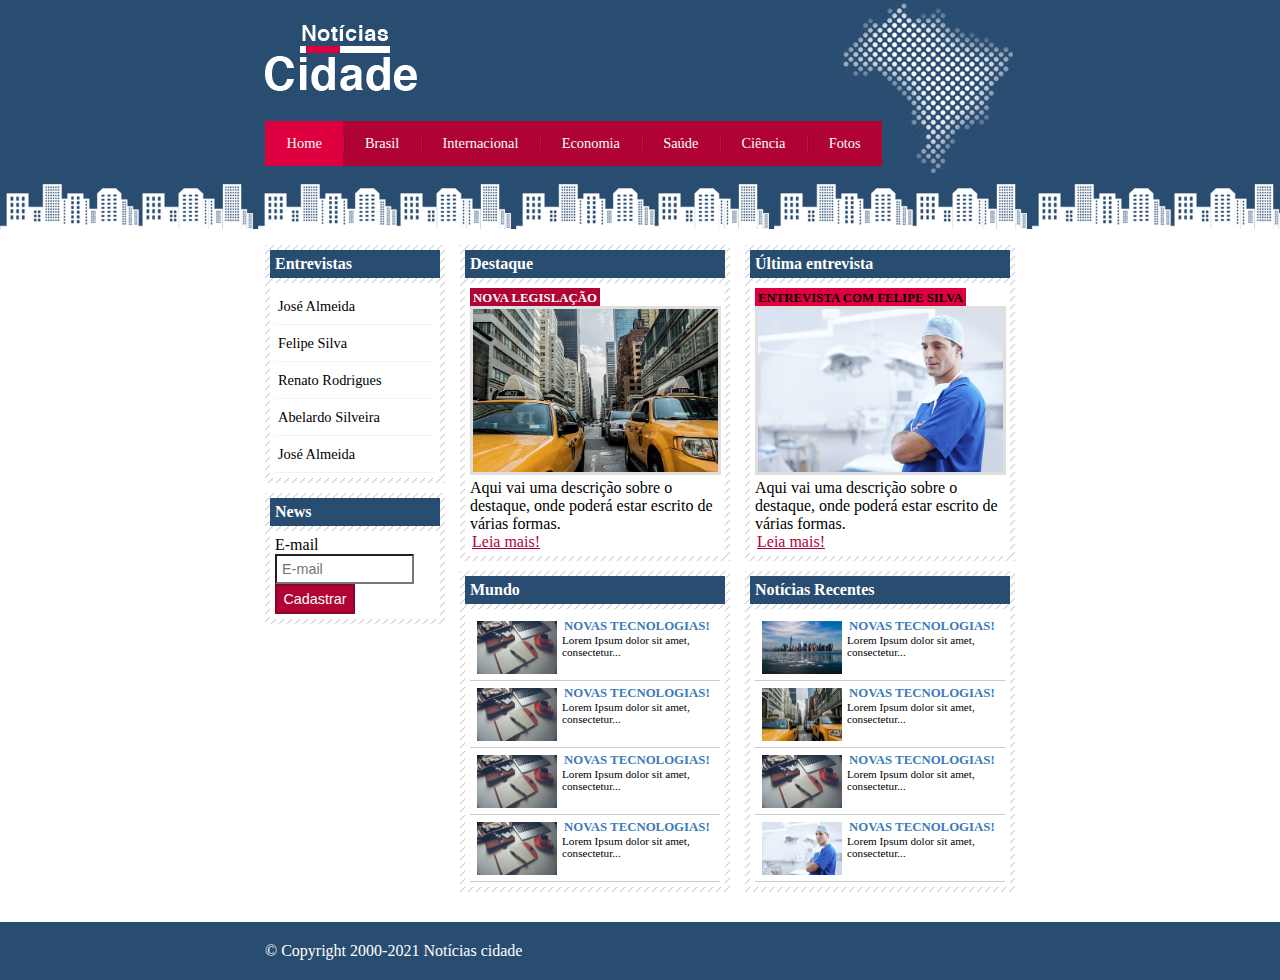
<file: index.html>
<!DOCTYPE html>
<html>
<head>
	<meta charset="utf-8">
	<title>Notícias cidade - Seu site de notícias</title>
	<link rel="stylesheet" type="text/css" href="css/style.css">
</head>
<body id="tres-colunas" class="home">
	<!-- Início container -->
	<div id="container">
		<!-- Início top -->
		<div id="topo">
			<h1 class="logo">Notícias cidade</h1>
			<ul id="navegacao">
				<li class="primeiro">
					<a id="home" href="index.html">Home</a>
				</li>
				<li>
					<a id="brasil" href="brasil.html">Brasil</a>
				</li>
				<li>
					<a id="internacional" href="internacional.html">Internacional</a>
				</li>
				<li>
					<a id="economia" href="economia.html">Economia</a>
				</li>
				<li>
					<a id="saude" href="saude.html">Saúde</a>
				</li>
				<li>
					<a id="ciencia" href="ciencia.html">Ciência</a>
				</li>
				<li>
					<a id="fotos" href="fotos.html">Fotos</a>
				</li>
			</ul>
		</div><!-- fim /topo -->
		<!-- Início top -->
		<div id="conteudo">

			<div id="primario">
				<div class="caixa destaque">
					<h2>Destaque</h2>
					<div class="caixa-conteudo">
						<h3>Nova legislação</h3>
						<img class="imagem-principal" src="img/taxi.jpg">
						<p> 
							Aqui vai uma descrição sobre o destaque,
							onde poderá estar escrito de várias formas.
						</p>
						<a href="nova-legislacao.html">Leia mais!</a>
						
					</div>
				</div>
				<div class="caixa">
					<h2>Mundo</h2>
					<div class="caixa-conteudo">
						<ul id="lista-noticias">
							<li>
								<a href="">
									<img width="80" src="img/tecnologia.jpg">
									<h3>Novas Tecnologias!</h3>
									<p>Lorem Ipsum dolor sit amet, consectetur...</p>
								</a>
							</li>
							<li>
								<a href="">
									<img width="80" src="img/tecnologia.jpg">
									<h3>Novas Tecnologias!</h3>
									<p>Lorem Ipsum dolor sit amet, consectetur...</p>
								</a>
							</li>
							<li>
								<a href="">
									<img width="80" src="img/tecnologia.jpg">
									<h3>Novas Tecnologias!</h3>
									<p>Lorem Ipsum dolor sit amet, consectetur...</p>
								</a>
							</li>
							<li>
								<a href="">
									<img width="80" src="img/tecnologia.jpg">
									<h3>Novas Tecnologias!</h3>
									<p>Lorem Ipsum dolor sit amet, consectetur...</p>
								</a>
							</li>

						</ul>
					</div>
				</div>
			</div>
			<div id="secundario">
				<div class="caixa entrevista">
					<h2>Última entrevista</h2>
					<div class="caixa-conteudo">
						<h3>Entrevista com Felipe Silva</h3>
						<img class="imagem-principal" src="img/doutor.jpg">
						<p> 
							Aqui vai uma descrição sobre o destaque,
							onde poderá estar escrito de várias formas.
						</p>
						<a href="">Leia mais!</a>
						
					</div>
				</div>
				<div class="caixa">
					<h2>Notícias Recentes</h2>
					<div class="caixa-conteudo">
						<ul id="lista-noticias">
							<li>
								<a href="">
									<img width="80" src="img/cidade.jpg">
									<h3>Novas Tecnologias!</h3>
									<p>Lorem Ipsum dolor sit amet, consectetur...</p>
								</a>
							</li>
							<li>
								<a href="">
									<img width="80" src="img/taxi.jpg">
									<h3>Novas Tecnologias!</h3>
									<p>Lorem Ipsum dolor sit amet, consectetur...</p>
								</a>
							</li>
							<li>
								<a href="">
									<img width="80" src="img/tecnologia.jpg">
									<h3>Novas Tecnologias!</h3>
									<p>Lorem Ipsum dolor sit amet, consectetur...</p>
								</a>
							</li>
							<li>
								<a href="">
									<img width="80" src="img/doutor.jpg">
									<h3>Novas Tecnologias!</h3>
									<p>Lorem Ipsum dolor sit amet, consectetur...</p>
								</a>
							</li>
							
						</ul>
					</div>
				</div>
			</div>
			<!-- Início Lateral -->
			<div id="lateral">
				<div class="caixa">
					<h2>Entrevistas</h2>
					<div class="caixa-conteudo">
						<ul>
							<li><a href="">José Almeida</a></li>
							<li><a href="">Felipe Silva</a></li>
							<li><a href="">Renato Rodrigues</a></li>
							<li><a href="">Abelardo Silveira</a></li>
							<li><a href="">José Almeida</a></li>
						</ul>
					</div>
				</div>
				<div class="caixa">
					<h2>News</h2>
					<div class="caixa-conteudo">
						<form>
							<div>
								<label for="email">E-mail</label>
								<input type="text" name="email" id="email" placeholder="E-mail">
							</div>
							<div><input class="submit" type="submit" value="Cadastrar"></div>
						</form>
					</div>
				</div>
			</div>
		</div><!-- fim /conteudo -->
	</div><!-- fim /container -->
	<div id="container-rodape" style="clear: both;"><!-- Início container rodapé -->
		<div id="rodape"> &copy; Copyright 2000-2021 Notícias cidade</div>
	</div> <!-- fim /container rodapé -->
</body>
</html>
</file>
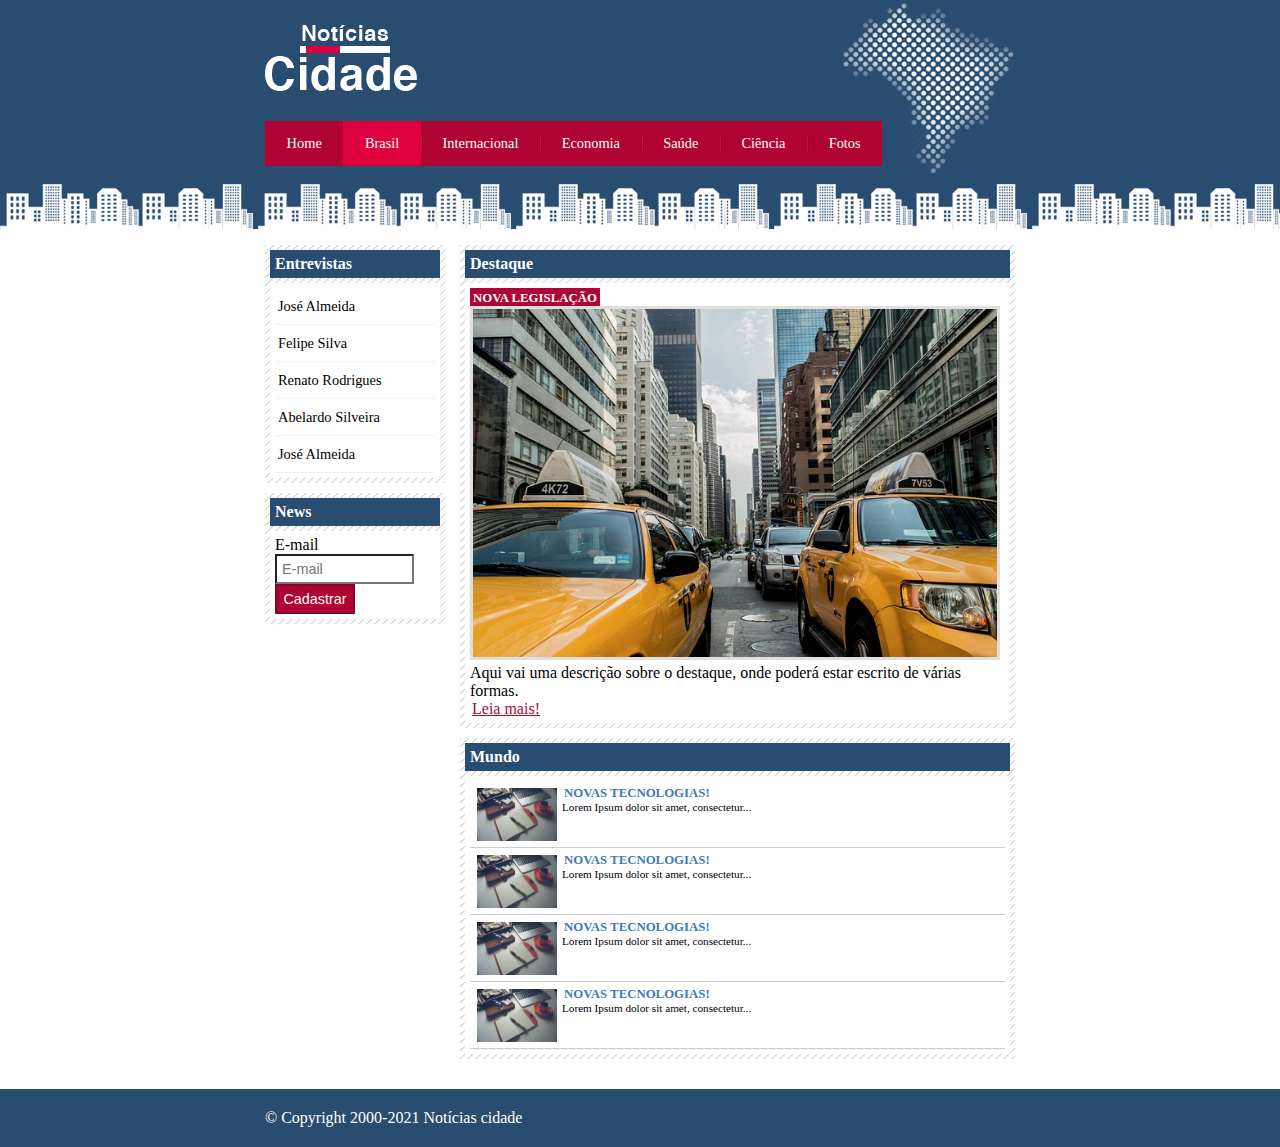
<file: brasil.html>
<!DOCTYPE html>
<html>
<head>
	<meta charset="utf-8">
	<title>Notícias cidade - Seu site de notícias</title>
	<link rel="stylesheet" type="text/css" href="css/style.css">
</head>
<body id="duas-colunas" class="brasil">
	<!-- Início container -->
	<div id="container">
		<!-- Início top -->
		<div id="topo">
			<h1 class="logo">Notícias cidade</h1>
			<ul id="navegacao">
				<li class="primeiro">
					<a id="home" href="index.html">Home</a>
				</li>
				<li>
					<a id="brasil" href="brasil.html">Brasil</a>
				</li>
				<li>
					<a id="internacional" href="internacional.html">Internacional</a>
				</li>
				<li>
					<a id="economia" href="economia.html">Economia</a>
				</li>
				<li>
					<a id="saude" href="saude.html">Saúde</a>
				</li>
				<li>
					<a id="ciencia" href="ciencia.html">Ciência</a>
				</li>
				<li>
					<a id="fotos" href="fotos.html">Fotos</a>
				</li>
			</ul>
		</div><!-- fim /topo -->
		<!-- Início top -->
		<div id="conteudo">

			<div id="primario">
				<div class="caixa destaque">
					<h2>Destaque</h2>
					<div class="caixa-conteudo">
						<h3>Nova legislação</h3>
						<img class="imagem-principal" src="img/taxi.jpg">
						<p> 
							Aqui vai uma descrição sobre o destaque,
							onde poderá estar escrito de várias formas.
						</p>
						<a href="">Leia mais!</a>
						
					</div>
				</div>
				<div class="caixa">
					<h2>Mundo</h2>
					<div class="caixa-conteudo">
						<ul id="lista-noticias">
							<li>
								<a href="">
									<img width="80" src="img/tecnologia.jpg">
									<h3>Novas Tecnologias!</h3>
									<p>Lorem Ipsum dolor sit amet, consectetur...</p>
								</a>
							</li>
							<li>
								<a href="">
									<img width="80" src="img/tecnologia.jpg">
									<h3>Novas Tecnologias!</h3>
									<p>Lorem Ipsum dolor sit amet, consectetur...</p>
								</a>
							</li>
							<li>
								<a href="">
									<img width="80" src="img/tecnologia.jpg">
									<h3>Novas Tecnologias!</h3>
									<p>Lorem Ipsum dolor sit amet, consectetur...</p>
								</a>
							</li>
							<li>
								<a href="">
									<img width="80" src="img/tecnologia.jpg">
									<h3>Novas Tecnologias!</h3>
									<p>Lorem Ipsum dolor sit amet, consectetur...</p>
								</a>
							</li>

						</ul>
					</div>
				</div>
			</div>
			
			<!-- Início Lateral -->
			<div id="lateral">
				<div class="caixa">
					<h2>Entrevistas</h2>
					<div class="caixa-conteudo">
						<ul>
							<li><a href="">José Almeida</a></li>
							<li><a href="">Felipe Silva</a></li>
							<li><a href="">Renato Rodrigues</a></li>
							<li><a href="">Abelardo Silveira</a></li>
							<li><a href="">José Almeida</a></li>
						</ul>
					</div>
				</div>
				<div class="caixa">
					<h2>News</h2>
					<div class="caixa-conteudo">
						<form>
							<div>
								<label for="email">E-mail</label>
								<input type="text" name="email" id="email" placeholder="E-mail">
							</div>
							<div><input class="submit" type="submit" value="Cadastrar"></div>
						</form>
					</div>
				</div>
			</div>
		</div><!-- fim /conteudo -->
	</div><!-- fim /container -->
	<div id="container-rodape" style="clear: both;"><!-- Início container rodapé -->
		<div id="rodape"> &copy; Copyright 2000-2021 Notícias cidade</div>
	</div> <!-- fim /container rodapé -->
</body>
</html>
</file>
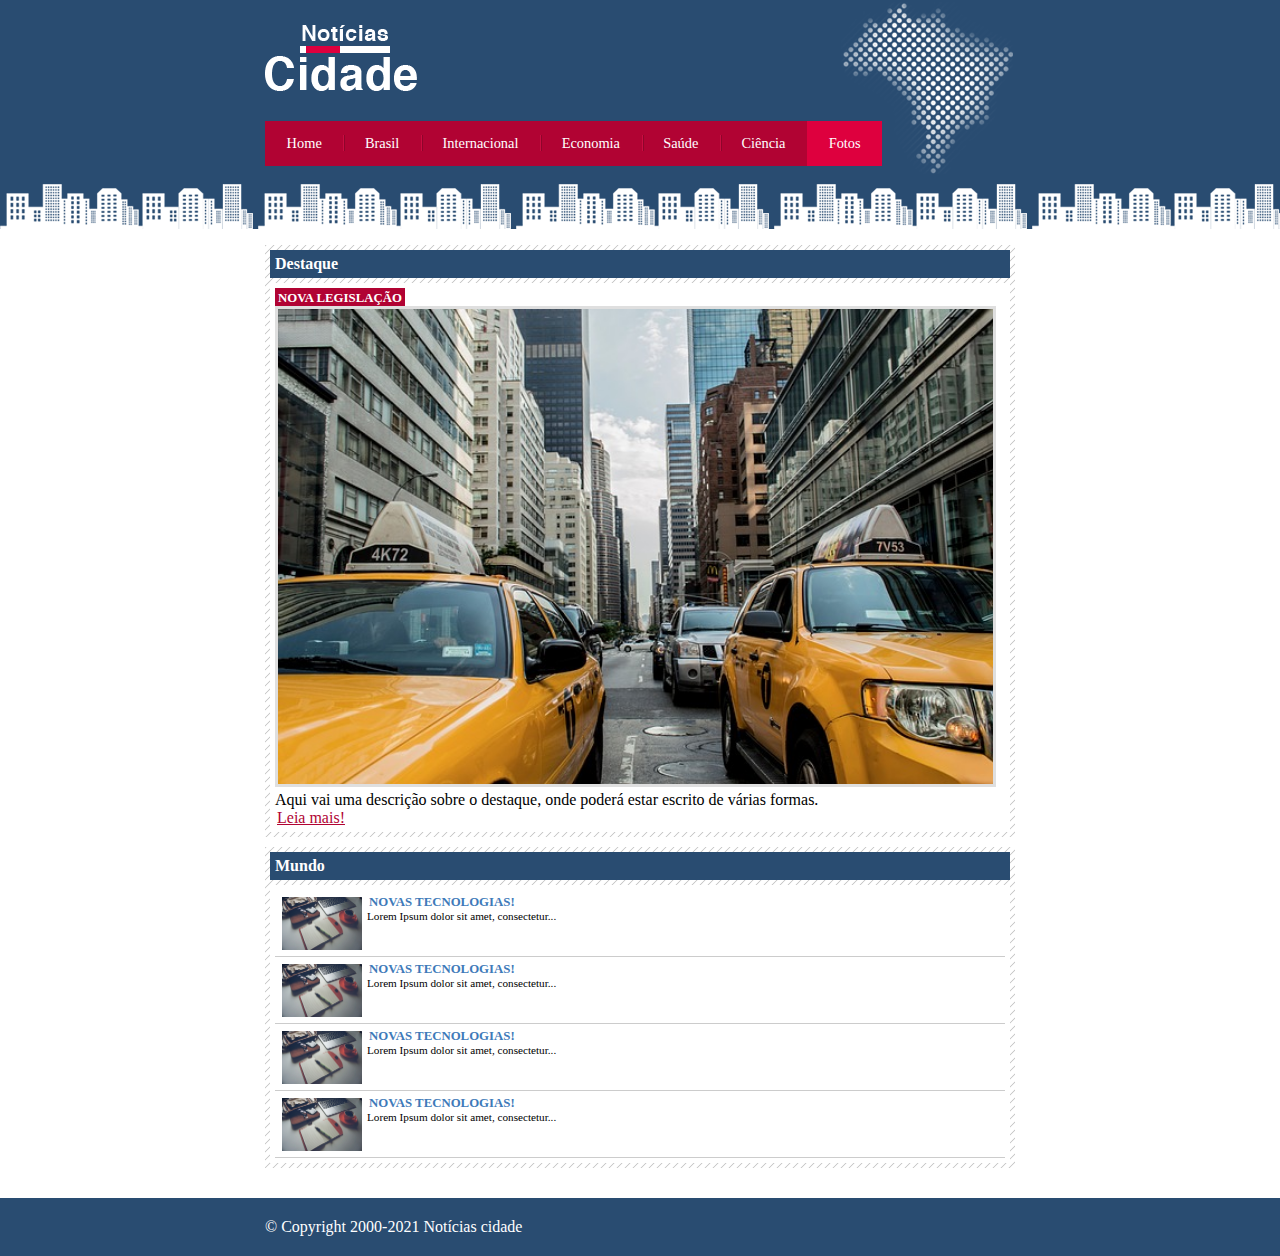
<file: fotos.html>
<!DOCTYPE html>
<html>
<head>
	<meta charset="utf-8">
	<title>Notícias cidade - Seu site de notícias</title>
	<link rel="stylesheet" type="text/css" href="css/style.css">
</head>
<body id="uma-coluna" class="fotos">
	<!-- Início container -->
	<div id="container">
		<!-- Início top -->
		<div id="topo">
			<h1 class="logo">Notícias cidade</h1>
			<ul id="navegacao">
				<li class="primeiro">
					<a id="home" href="index.html">Home</a>
				</li>
				<li>
					<a id="brasil" href="brasil.html">Brasil</a>
				</li>
				<li>
					<a id="internacional" href="internacional.html">Internacional</a>
				</li>
				<li>
					<a id="economia" href="economia.html">Economia</a>
				</li>
				<li>
					<a id="saude" href="saude.html">Saúde</a>
				</li>
				<li>
					<a id="ciencia" href="ciencia.html">Ciência</a>
				</li>
				<li>
					<a id="fotos" href="fotos.html">Fotos</a>
				</li>
			</ul>
		</div><!-- fim /topo -->
		<!-- Início top -->
		<div id="conteudo">

			<div id="primario">
				<div class="caixa destaque">
					<h2>Destaque</h2>
					<div class="caixa-conteudo">
						<h3>Nova legislação</h3>
						<img class="imagem-principal" src="img/taxi.jpg">
						<p> 
							Aqui vai uma descrição sobre o destaque,
							onde poderá estar escrito de várias formas.
						</p>
						<a href="">Leia mais!</a>
						
					</div>
				</div>
				<div class="caixa">
					<h2>Mundo</h2>
					<div class="caixa-conteudo">
						<ul id="lista-noticias">
							<li>
								<a href="">
									<img width="80" src="img/tecnologia.jpg">
									<h3>Novas Tecnologias!</h3>
									<p>Lorem Ipsum dolor sit amet, consectetur...</p>
								</a>
							</li>
							<li>
								<a href="">
									<img width="80" src="img/tecnologia.jpg">
									<h3>Novas Tecnologias!</h3>
									<p>Lorem Ipsum dolor sit amet, consectetur...</p>
								</a>
							</li>
							<li>
								<a href="">
									<img width="80" src="img/tecnologia.jpg">
									<h3>Novas Tecnologias!</h3>
									<p>Lorem Ipsum dolor sit amet, consectetur...</p>
								</a>
							</li>
							<li>
								<a href="">
									<img width="80" src="img/tecnologia.jpg">
									<h3>Novas Tecnologias!</h3>
									<p>Lorem Ipsum dolor sit amet, consectetur...</p>
								</a>
							</li>

						</ul>
					</div>
				</div>
			</div>
			
		</div><!-- fim /conteudo -->
	</div><!-- fim /container -->
	<div id="container-rodape" style="clear: both;"><!-- Início container rodapé -->
		<div id="rodape"> &copy; Copyright 2000-2021 Notícias cidade</div>
	</div> <!-- fim /container rodapé -->
</body>
</html>
</file>
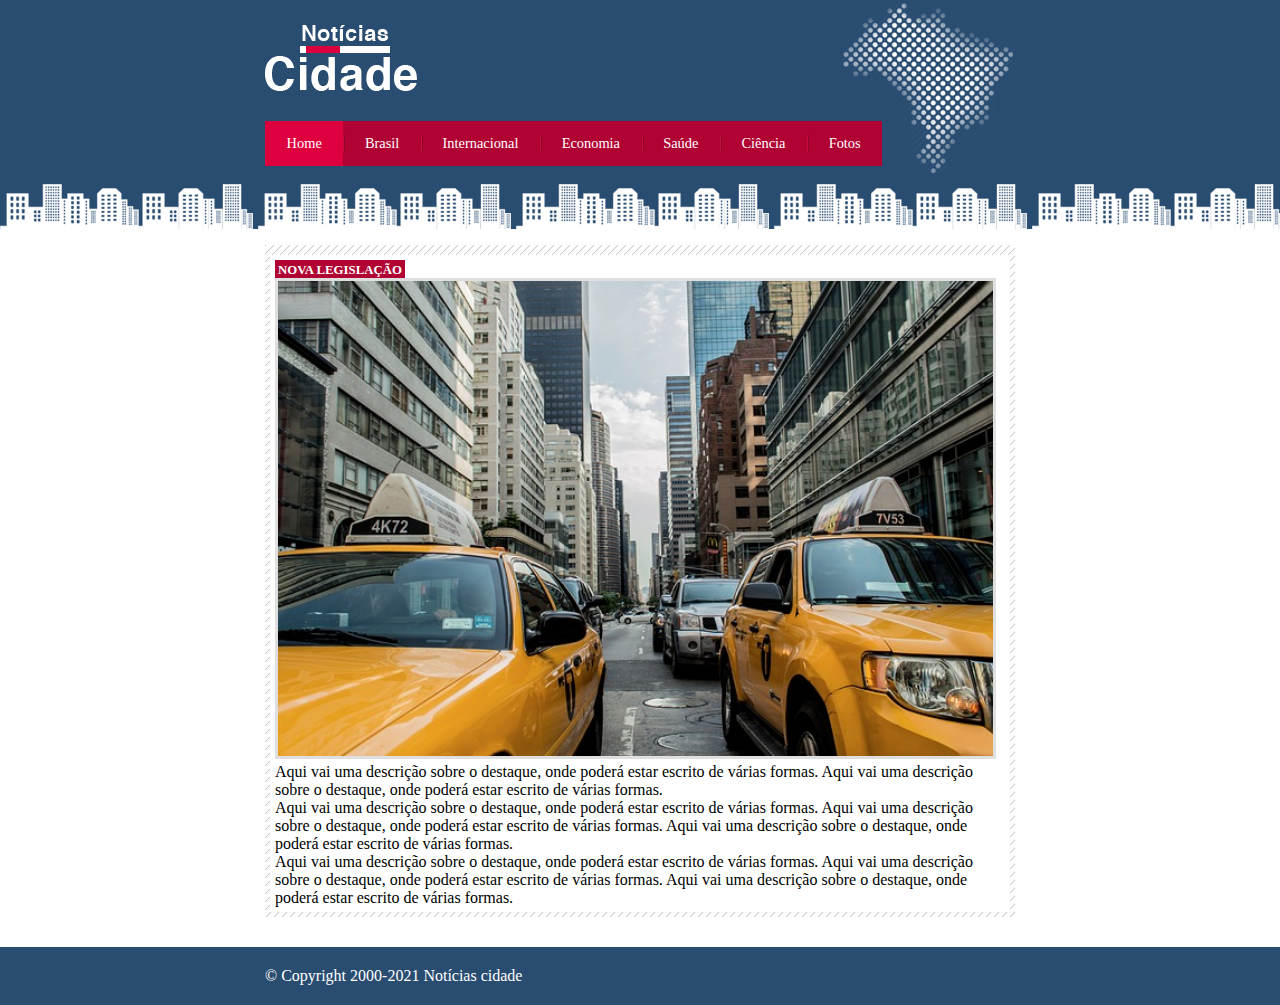
<file: nova-legislacao.html>
<!DOCTYPE html>
<html>
<head>
	<meta charset="utf-8">
	<title>Notícias cidade - Seu site de notícias</title>
	<link rel="stylesheet" type="text/css" href="css/style.css">
</head>
<body id="uma-coluna" class="home">
	<!-- Início container -->
	<div id="container">
		<!-- Início top -->
		<div id="topo">
			<h1 class="logo">Notícias cidade</h1>
			<ul id="navegacao">
				<li class="primeiro">
					<a id="home" href="index.html">Home</a>
				</li>
				<li>
					<a id="brasil" href="brasil.html">Brasil</a>
				</li>
				<li>
					<a id="internacional" href="internacional.html">Internacional</a>
				</li>
				<li>
					<a id="economia" href="economia.html">Economia</a>
				</li>
				<li>
					<a id="saude" href="saude.html">Saúde</a>
				</li>
				<li>
					<a id="ciencia" href="ciencia.html">Ciência</a>
				</li>
				<li>
					<a id="fotos" href="fotos.html">Fotos</a>
				</li>
			</ul>
		</div><!-- fim /topo -->
		<!-- Início top -->
		<div id="conteudo">

			<div id="primario">
				<div class="caixa destaque">
					<div class="caixa-conteudo">
						<h3>Nova legislação</h3>
						<img class="imagem-principal" src="img/taxi.jpg">
						<p> 
							Aqui vai uma descrição sobre o destaque,
							onde poderá estar escrito de várias formas.
							Aqui vai uma descrição sobre o destaque,
							onde poderá estar escrito de várias formas.
						</p>
						<p> 
							Aqui vai uma descrição sobre o destaque,
							onde poderá estar escrito de várias formas.
							Aqui vai uma descrição sobre o destaque,
							onde poderá estar escrito de várias formas.
							Aqui vai uma descrição sobre o destaque,
							onde poderá estar escrito de várias formas.
						</p>	
						<p> 
							Aqui vai uma descrição sobre o destaque,
							onde poderá estar escrito de várias formas.
							Aqui vai uma descrição sobre o destaque,
							onde poderá estar escrito de várias formas.
							Aqui vai uma descrição sobre o destaque,
							onde poderá estar escrito de várias formas.
						</p>			
					</div>
				</div>
			</div>
			
		</div><!-- fim /conteudo -->
	</div><!-- fim /container -->
	<div id="container-rodape" style="clear: both;"><!-- Início container rodapé -->
		<div id="rodape"> &copy; Copyright 2000-2021 Notícias cidade</div>
	</div> <!-- fim /container rodapé -->
</body>
</html>
</file>
<file: css/style.css>
/* Estrutura do site */
*{
	margin: 0;
	padding: 0;
}

body{
	font-family: "Trebuchet MS", "Helvetica, sans-serif;";
	background: #fff url(../img/fundo.png) repeat-x;
}

/* Cabeçalho */
.logo{
	width: 152px;
	height: 66px;
	background: url(../img/logo.png);
	text-indent: -3000px;
}

#container{
	width: 750px;
	margin: 0 auto;	
}

/* Navegação */
a:link, a:visited{
	color: #b10333;
	padding: 2px;
}
a:hover{
	color: #e50040;
}
#topo{
	height: 150px;
	padding-top: 25px;
	background: url(../img/detalhe-topo.png) no-repeat right top;
}
ul{
	list-style: none;
	padding: 0;
	margin: 0;
}
#topo ul{
	margin-top: 30px;
	background: #b10333;
	float: left;

}
#topo ul li {
	float: left;
}
#topo ul a{
	font-size: 0.9em;
	display: block;
	padding: 0.5em 1.5em;
	line-height: 2.1em;
	text-decoration: none;
	color: #fff;
	background: url(../img/divisor.png) no-repeat left center;
}
#topo ul .primeiro a{
	background: none;
}
#topo ul a:hover{
	color: #69001d;
}
body.home #navegacao a#home,
body.brasil #navegacao a#brasil,
body.internacional #navegacao a#internacional,
body.economia #navegacao a#economia,
body.saude #navegacao a#saude,
body.ciencia #navegacao a#ciencia,
body.fotos #navegacao a#fotos{
	color: #fff;
	background: #de003e;
	cursor: text;
}

/* Layout da page */
#conteudo{
	margin-top: 60px;
	background: blue;
}
#primario{
	width: 270px;
	margin: 0 0 20px 195px;
	float: left;
}
#duas-colunas #primario{
	width: 555px;
	margin: 0 0 20px 195px;
}
#uma-coluna #primario{
	width: 750px;
	margin: 0 0 20px 0;
}
#secundario{
	width: 270px;
	margin: 0 0 20px 15px;
	float: left;
}
#lateral{
	width: 180px;
	margin: 0 0 20px -750px;
	float: left;
}

/* Conteúdos */
.caixa{
	margin: 10px 0;
	padding: 5px;
	background: #f3f3f3 url(../img/fundo-caixa.png);
}
h2{
	font-size: 1em;
	background: #294c71;
	color: #fff;
	padding: 5px;
}
.caixa-conteudo{
	background: #fff;
	padding: 5px;
	margin-top: 5px;
}

/*Menu Lateral*/
#lateral ul a{
	font-size: 0.9em;
	padding: 3px;
	display: block;
	line-height: 30px;
	color: #000;
	text-decoration: none;
	border-bottom: 1px solid #f3f3f3;
}
#lateral ul a:hover{
	background: #f9f9f9 url(../img/marcador.png) no-repeat left center;
	padding-left: 20px;
	color: #a1a1a1;
}

/* Formulários */
label{
	display: block;
	cursor: pointer;
}
input{
	padding: 5px;
	width: 125px;
	font-size: 0.9em;
	background-color: #fff;
}
input.submit{
	width: 80px;
	color: #fff;
	border: 2px solid #870529;
	background-color: #b10333;
}
/* Imagens 
img{
	border: 2px solid #dfdfdf;
}*/
img.imagem-principal{
	width: 98%;
	border: 3px solid #dfdfdf;
}
/* Formatando Cabeçalhos */
h3{
	text-transform: uppercase;
	display: inline;
	font-size: 0.8em;
	padding: 3px;
}
.destaque h3{
	background: #b10333;
	color: #fff;
}
.entrevista h3{
	background: #de003e;
}
/*Formatando Lista de Notícias */
#lista-noticias li{
	padding: 2px;
	border-bottom: 1px solid #ccc;
	height: 62px;
}
#lista-noticias li a img{
	float: left;
	margin: 5px;

}
#lista-noticias li a {
	text-decoration: none;
}
#lista-noticias li a h3 {
	font-size: 0.8em;
	padding: 0;
	color: #3e7ab9;
}
#lista-noticias li a p {
	font-size: 0.7em;
	color: #000;
}
#lista-noticias li:hover{
	background: #eee;
	cursor: pointer;
}

/* Rodape */
#container-rodape{
	margin: ;
	background: #294c71;
	padding: 20px;
}
#rodape{
	width: 750px;
	margin: 0 auto;
	color: #fff;
}
</file>
